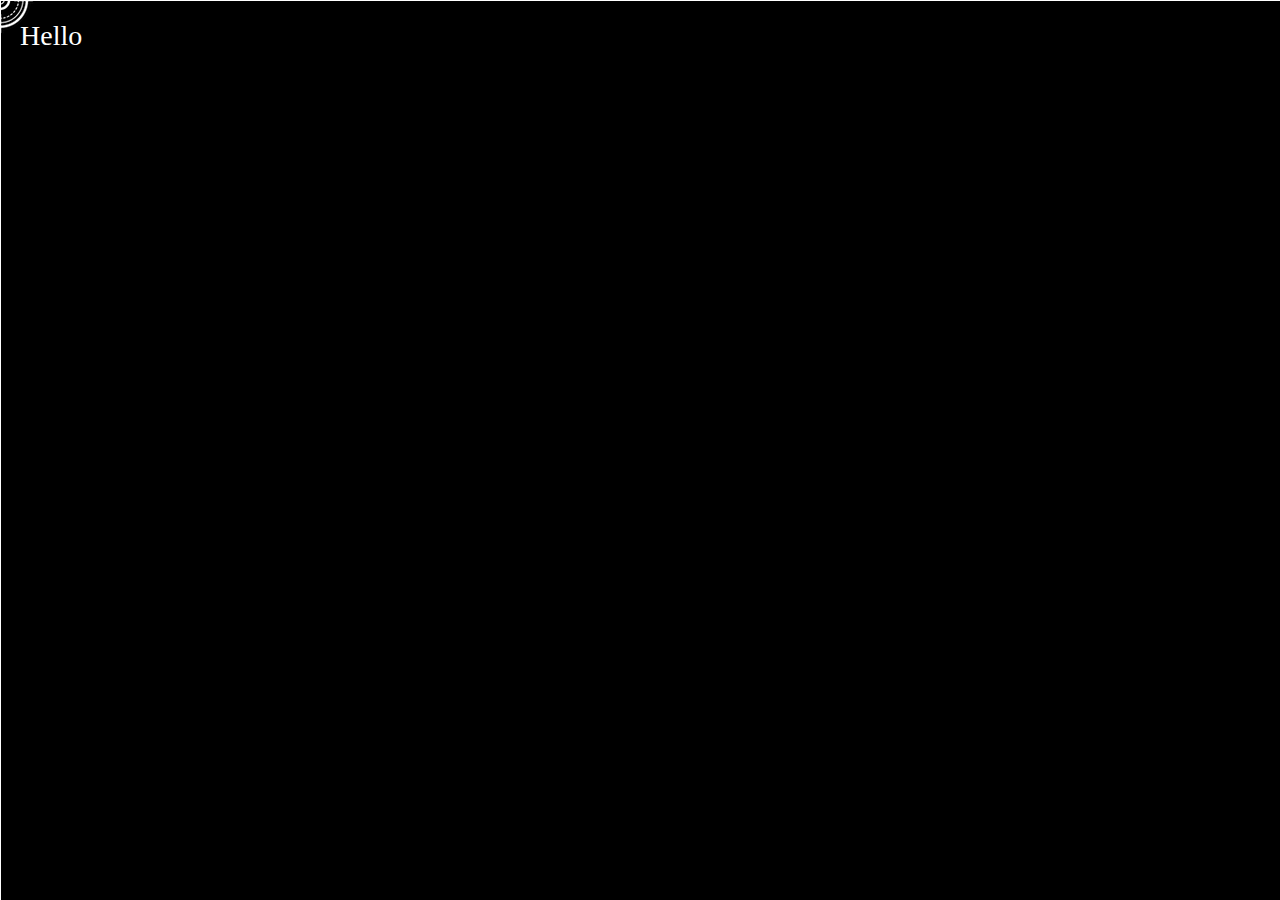
<file: coordinates/index.html>
<!DOCTYPE html>
<html lang="en">
  <head>
    <meta charset="UTF-8" />
    <meta name="viewport" content="width=device-width, initial-scale=1.0" />
    <title>Coordinates</title>
    <script src="main.js" defer></script>
    <link rel="stylesheet" href="style.css" />
  </head>
  <body>
    <div class="line horozontal"></div>
    <div class="line vertical"></div>
    <img class="target" src="img/target.png" alt="target" />
    <span class="tag">Hello</span>
  </body>
</html>
</file>
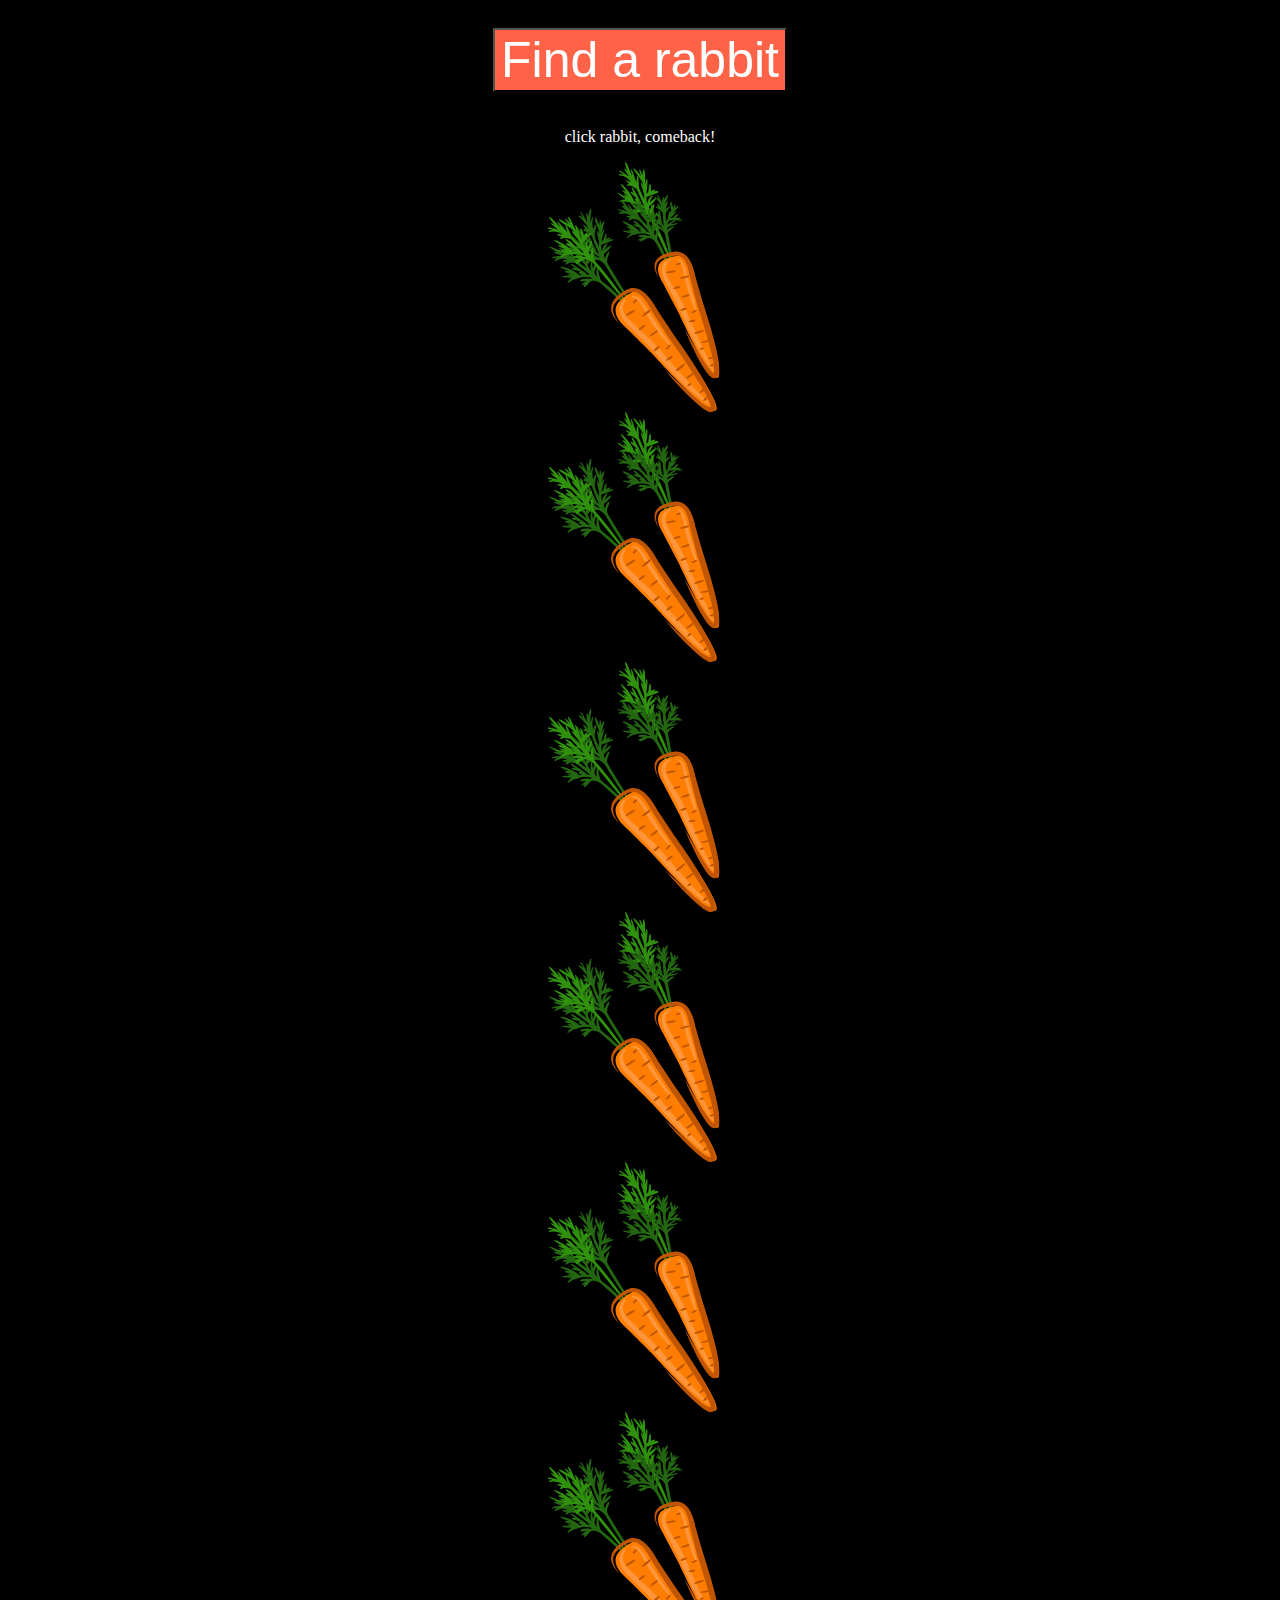
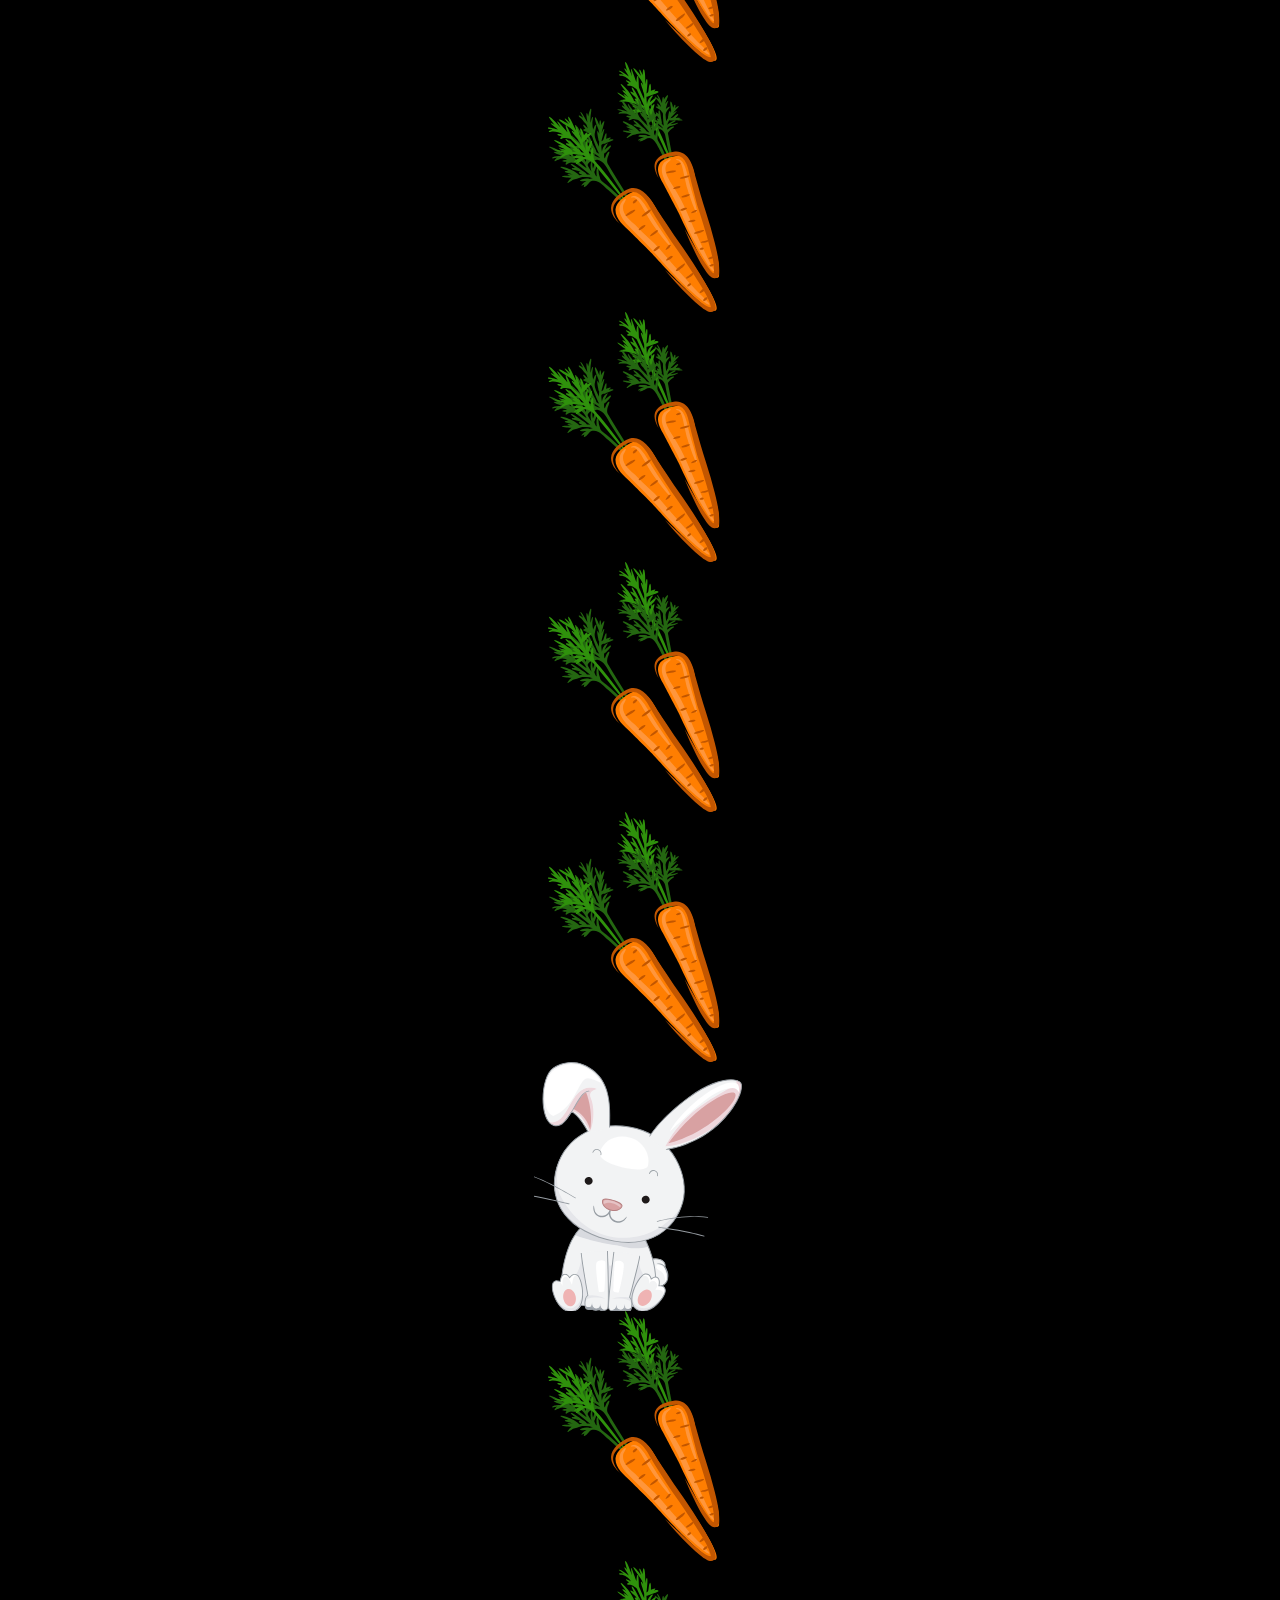
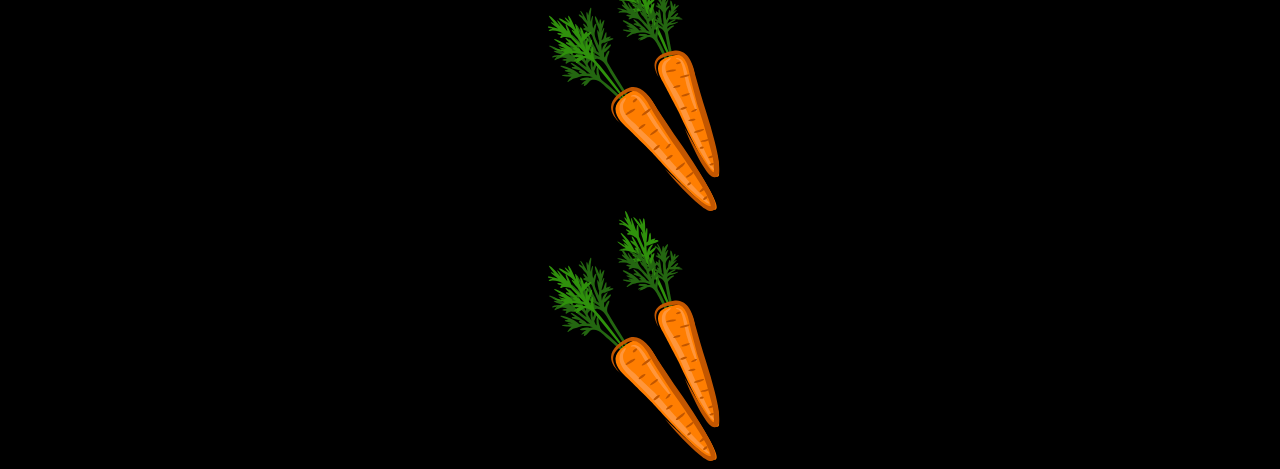
<file: rabbits/index.html>
<!DOCTYPE html>
<html lang="en">
  <head>
    <meta charset="UTF-8" />
    <meta name="viewport" content="width=device-width, initial-scale=1.0" />
    <title>Scroll</title>
    <style>
      body {
        background-color: black;
        text-align: center;
      }
      img {
        display: block;
        margin: auto;
      }
      button {
        outline: none;
        background-color: tomato;
        color: white;
        font-size: 50px;
        margin: 20px 0;
        cursor: pointer;
      }
      #rabbit {
        cursor: pointer;
      }
      p {
        color: white;
      }
    </style>
  </head>
  <body>
    <button>Find a rabbit</button>
    <p>click rabbit, comeback!</p>
    <img src="img/carrot.png" alt="carrot" />
    <img src="img/carrot.png" alt="carrot" />
    <img src="img/carrot.png" alt="carrot" />
    <img src="img/carrot.png" alt="carrot" />
    <img src="img/carrot.png" alt="carrot" />
    <img src="img/carrot.png" alt="carrot" />
    <img src="img/carrot.png" alt="carrot" />
    <img src="img/carrot.png" alt="carrot" />
    <img src="img/carrot.png" alt="carrot" />
    <img src="img/carrot.png" alt="carrot" />
    <img id="rabbit" src="img/rabbit.png" alt="rabbit" />
    <img src="img/carrot.png" alt="carrot" />
    <img src="img/carrot.png" alt="carrot" />
    <img src="img/carrot.png" alt="carrot" />

    <script>
      const button = document.querySelector("button");
      const rabbit = document.querySelector("#rabbit");
      button.addEventListener("click", () => {
        rabbit.scrollIntoView({ behavior: "smooth", block: "center" });
      });
      rabbit.addEventListener("click", () => {
        // window.scrollTo(0, 0);
        window.scrollTo({ top: 0, left: 0, behavior: "smooth" });
      });
    </script>
  </body>
</html>
</file>
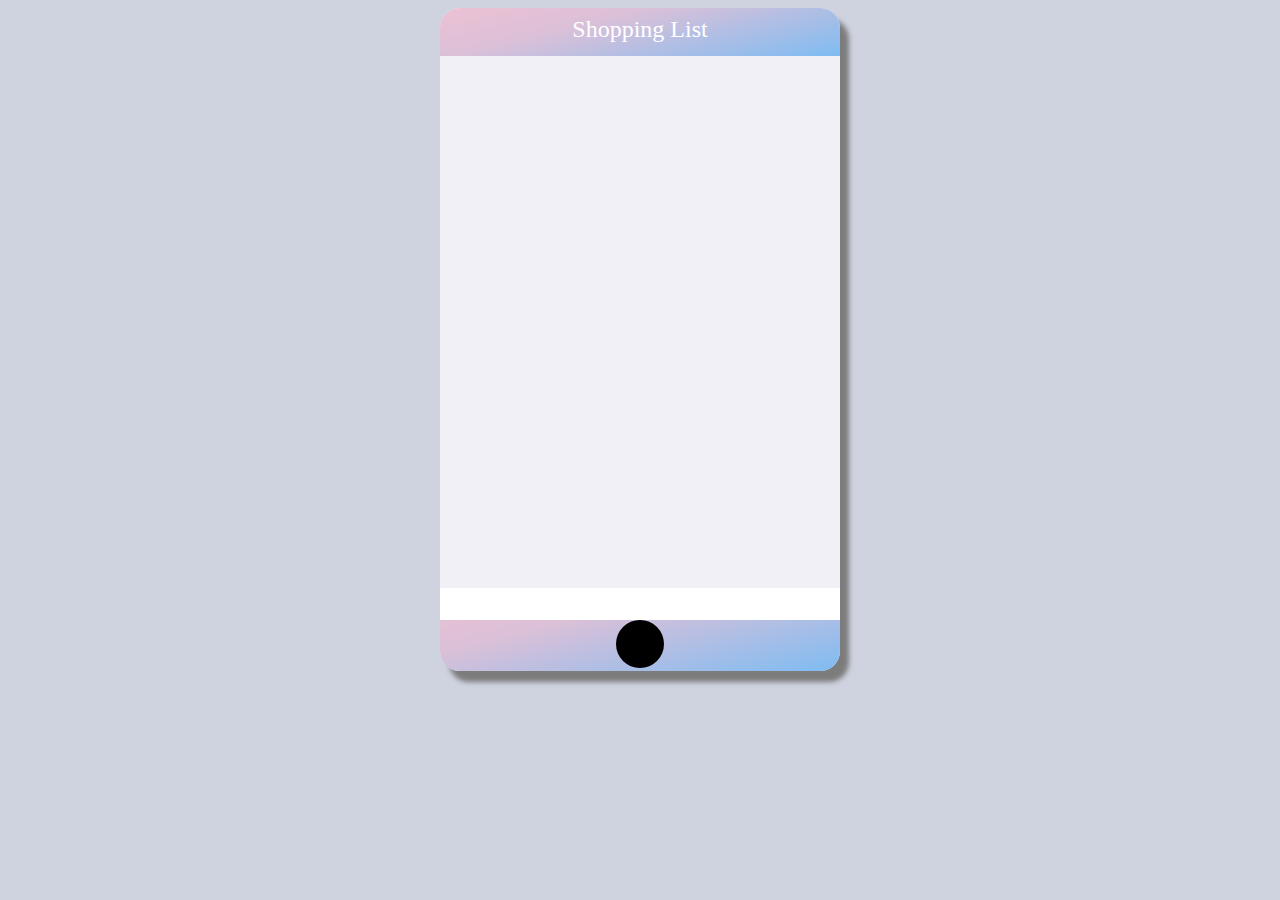
<file: shopping/index.html>
<!DOCTYPE html>
<html lang="en">
  <head>
    <meta charset="UTF-8" />
    <meta name="viewport" content="width=device-width, initial-scale=1.0" />
    <title>Document</title>
    <script src="main.js" defer></script>
    <link rel="stylesheet" href="style.css" />
    <link
      rel="stylesheet"
      href="https://cdnjs.cloudflare.com/ajax/libs/font-awesome/6.5.1/css/all.min.css"
      integrity="sha512-DTOQO9RWCH3ppGqcWaEA1BIZOC6xxalwEsw9c2QQeAIftl+Vegovlnee1c9QX4TctnWMn13TZye+giMm8e2LwA=="
      crossorigin="anonymous"
      referrerpolicy="no-referrer"
    />
  </head>
  <body>
    <section class="list">
      <header class="header">Shopping List</header>
      <ul class="items"></ul>
      <footer class="footer">
        <form class="new-form">
          <input type="text" class="footer__input" />
          <button class="footer__button" type="submit">
            <i class="fa-solid fa-plus"></i>
          </button>
        </form>
      </footer>
    </section>
  </body>
</html>
</file>
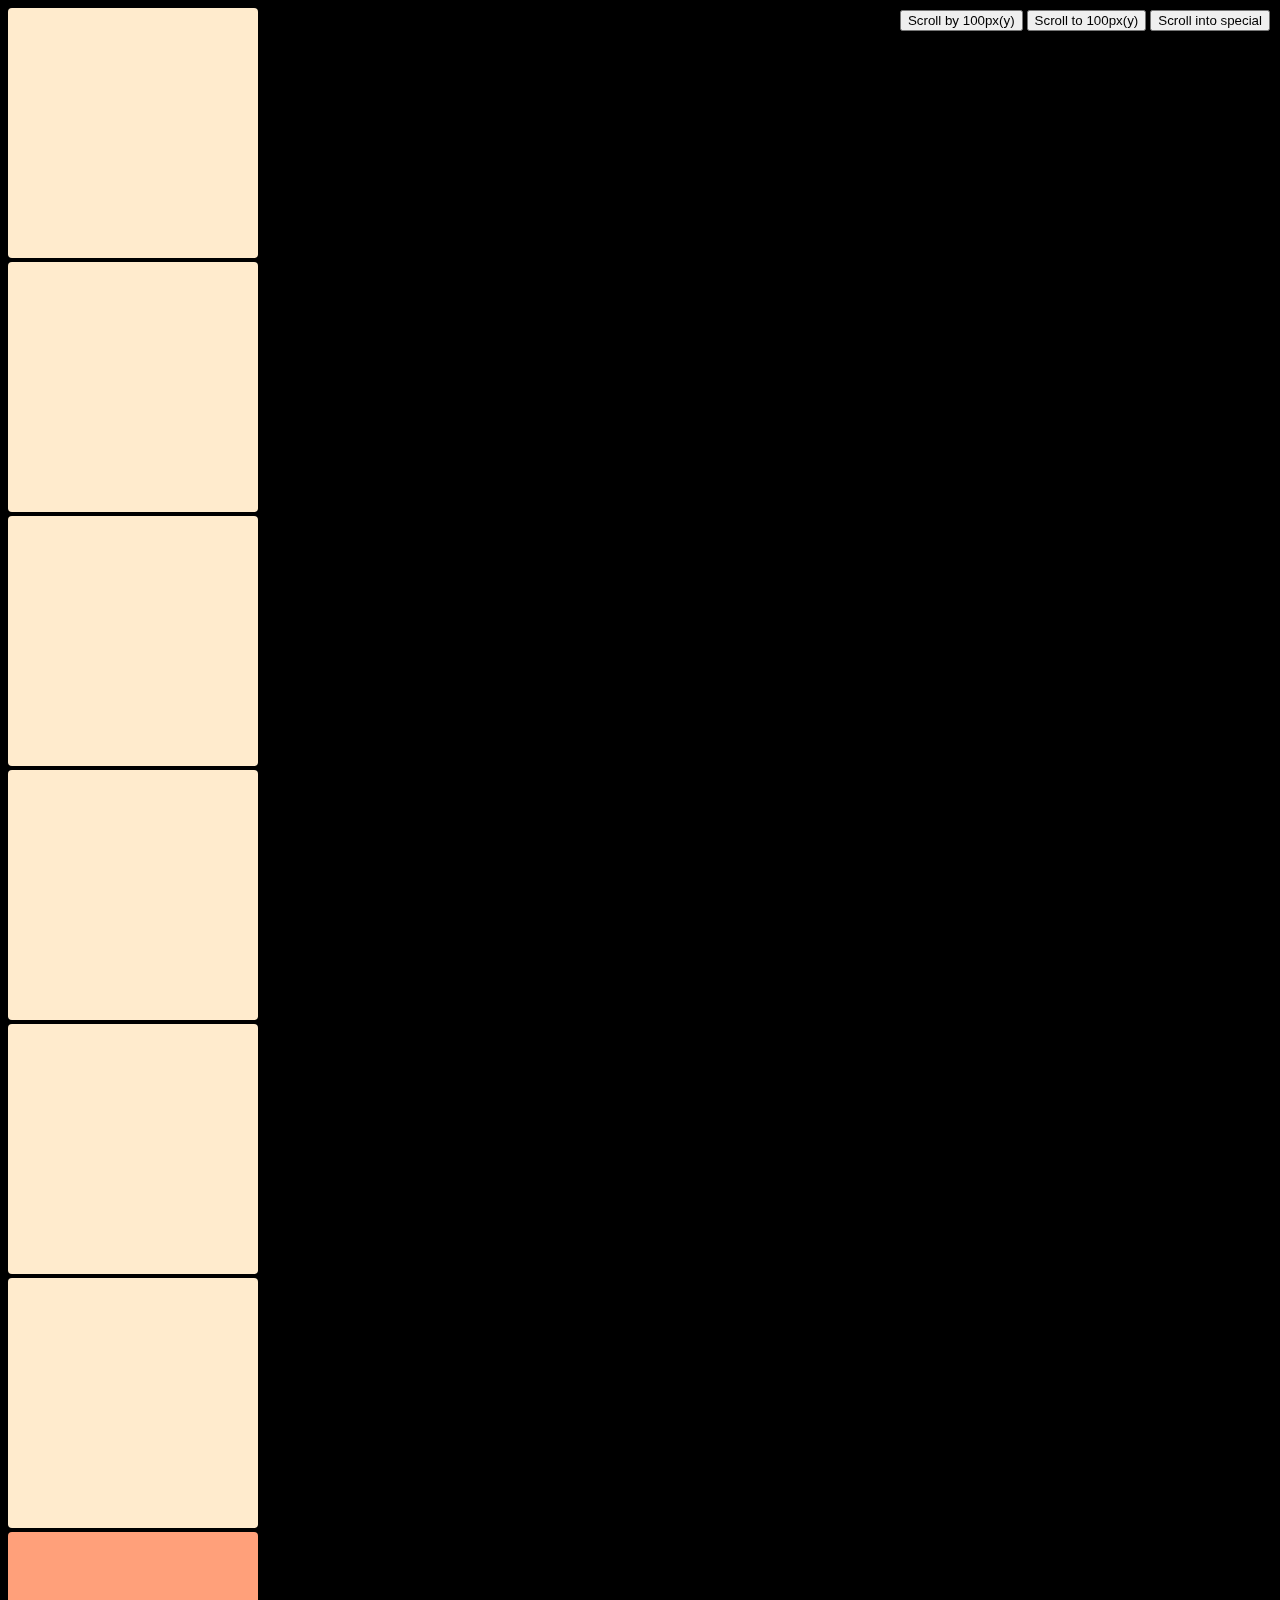
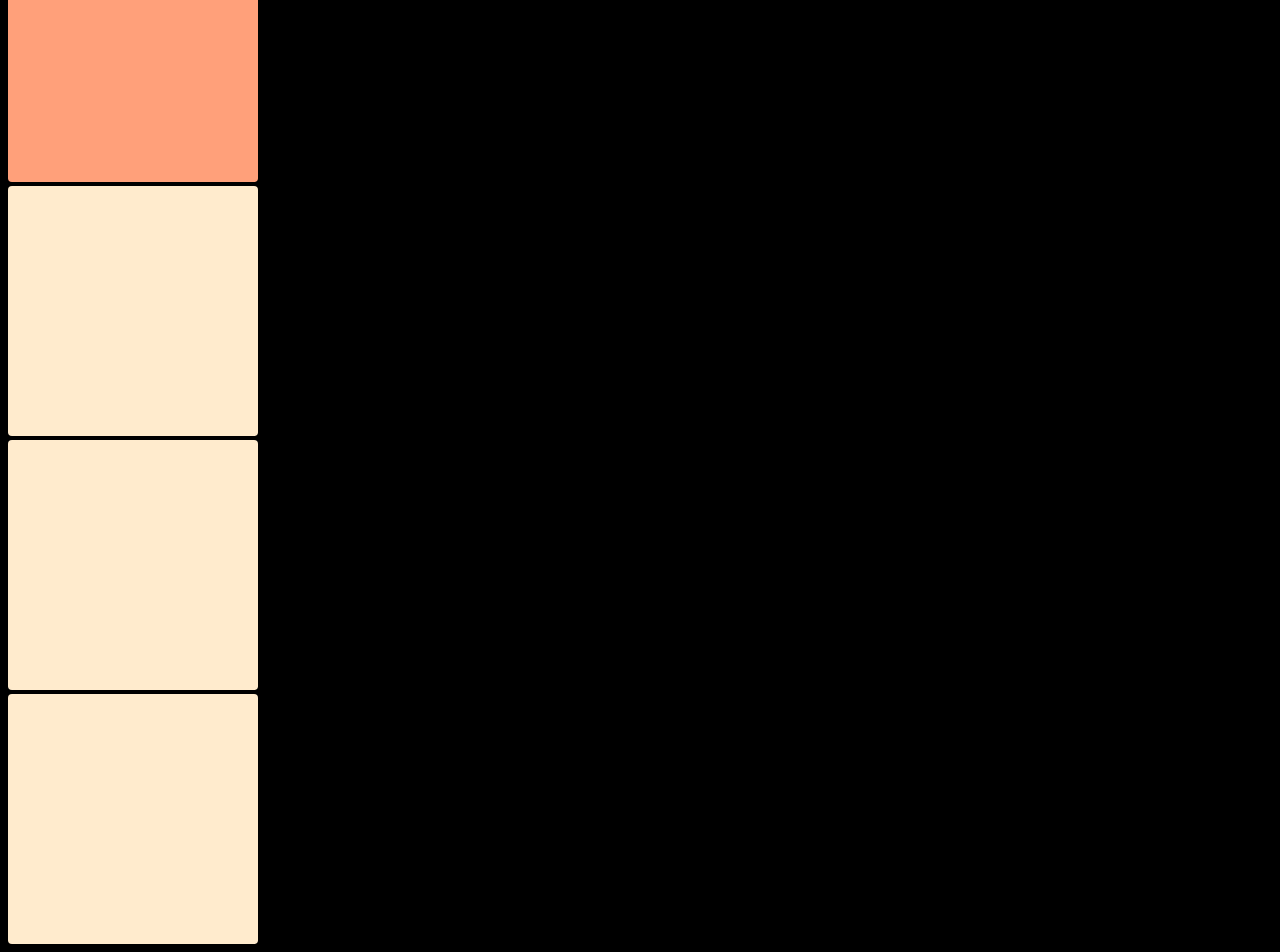
<file: window-coordinates.html>
<!DOCTYPE html>
<html lang="en">
  <head>
    <meta charset="UTF-8" />
    <meta name="viewport" content="width=device-width, initial-scale=1.0" />
    <title>Coordinates</title>
    <style>
      body {
        background-color: black;
      }
      div {
        width: 250px;
        height: 250px;
        background-color: blanchedalmond;
        margin-bottom: 4px;
        border-radius: 4px;
      }
      .special {
        background-color: lightsalmon;
      }
      aside {
        position: fixed;
        top: 10px;
        right: 10px;
      }
    </style>
  </head>
  <body>
    <section>
      <div></div>
      <div></div>
      <div></div>
      <div></div>
      <div></div>
      <div></div>
      <div class="special"></div>
      <div></div>
      <div></div>
      <div></div>
    </section>
    <aside>
      <button class="scroll-by">Scroll by 100px(y)</button>
      <button class="scroll-to">Scroll to 100px(y)</button>
      <button class="scroll-into">Scroll into special</button>
    </aside>
    <script>
      const special = document.querySelector(".special");
      special.addEventListener("click", (event) => {
        const rect = special.getBoundingClientRect();
        console.log(rect);
        console.log(`
        client: ${event.clientX}, ${event.clientY}
        `);
        console.log(`
        page: ${event.pageX}, ${event.pageY}
        `);
      });
      const scrollBy = document.querySelector(".scroll-by");
      const scrollTo = document.querySelector(".scroll-to");
      const scrollInto = document.querySelector(".scroll-into");

      scrollBy.addEventListener("click", () => {
        // window.scrollBy(0, 100);
        window.scrollBy({ top: 100, left: 0, behavior: "smooth" });
      });
      scrollTo.addEventListener("click", () => {
        // window.scrollTo(0, 100);
        window.scrollTo({ top: 100, left: 0, behavior: "smooth" });
      });
      scrollInto.addEventListener("click", () => {
        // special.scrollIntoView();
        special.scrollIntoView({ behavior: "smooth" });
      });
    </script>
  </body>
</html>
</file>
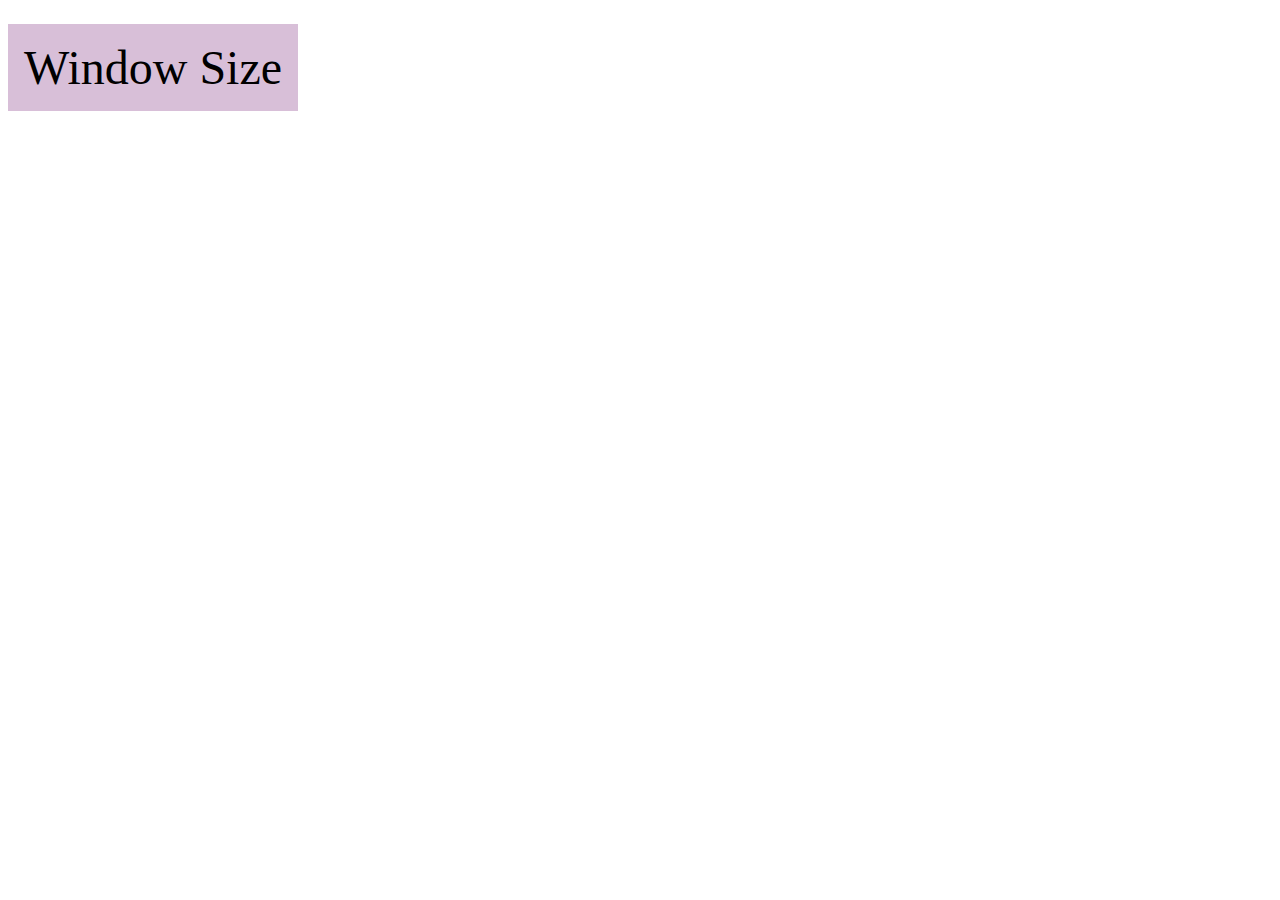
<file: window-size.html>
<!DOCTYPE html>
<html lang="en">
  <head>
    <meta charset="UTF-8" />
    <meta name="viewport" content="width=device-width, initial-scale=1.0" />
    <title>Window Size</title>
    <style>
      .tag {
        display: inline-block;
        background-color: thistle;
        padding: 16px;
        margin-top: 16px;
        font-size: 48px;
      }
    </style>
  </head>
  <body>
    <div class="tag">Window Size</div>
    <script>
      const tag = document.querySelector(".tag");
      function updateTag() {
        tag.innerHTML = `
        window.screen: ${window.screen.width}, ${window.screen.height} <br>
        window.outer: ${window.outerWidth}, ${window.outerHeight} <br>
        window.inner: ${window.innerWidth}, ${window.innerHeight} <br>
        documentElement.clientWidth: ${document.documentElement.clientWidth}, ${document.documentElement.clientHeight} <br>
        `;
      }
      window.addEventListener("resize", () => {
        updateTag();
      });
    </script>
  </body>
</html>
</file>
<file: coordinates/style.css>
body {
  background-color: black;
  margin: 0;
}
.line {
  position: absolute;
  background-color: white;
}
.horozontal {
  width: 100%;
  height: 1px;
}
.vertical {
  height: 100%;
  width: 1px;
}
.target {
  position: absolute;
  transform: translate(-50%, -50%);
}
.tag {
  color: white;
  position: absolute;
  font-size: 28px;
  margin: 20px;
}
</file>
<file: shopping/style.css>
* {
  box-sizing: border-box;
}
ul {
  padding: 0;
}
button {
  outline: none;
  background-color: transparent;
  border: none;
  cursor: pointer;
}
body {
  background-color: #ced3df;
  text-align: center;
}
.list {
  width: 400px;
  margin: auto;
  background-color: #f1f0f7;
  border-radius: 20px;
  -webkit-box-shadow: 9px 11px 5px 0px rgba(125, 124, 125, 1);
  -moz-box-shadow: 9px 11px 5px 0px rgba(125, 124, 125, 1);
  box-shadow: 9px 11px 5px 0px rgba(125, 124, 125, 1);
}
.header {
  height: 48px;
  padding: 8px;
  font-size: 24px;
  background: rgba(237, 193, 211);
  background: linear-gradient(
    166deg,
    rgba(237, 193, 211, 1) 0%,
    rgba(219, 192, 216, 1) 35%,
    rgba(127, 188, 242, 1) 100%
  );
  border-radius: 20px 20px 0 0;
  color: white;
}
.items {
  height: 500px;
  overflow-y: auto;
}
.item {
  display: flex;
  justify-content: space-between;
  padding: 8px 32px;
}
.item__delete {
  font-size: 16px;
  transition: all 300ms ease-in;
}
.item__delete:hover {
  color: red;
  transform: scale(1.5);
}
.item__divider {
  width: 90%;
  height: 1px;
  background-color: lightgray;
  margin: auto;
}
.footer {
  background: rgba(237, 193, 211);
  background: linear-gradient(
    166deg,
    rgba(237, 193, 211, 1) 0%,
    rgba(219, 192, 216, 1) 35%,
    rgba(127, 188, 242, 1) 100%
  );
  border-radius: 0 0 20px 20px;
}
.footer__input {
  width: 100%;
  height: 32px;
  border: none;
  outline: none;
  font-size: 24px;
  padding: 0 16px;
}
.footer__button {
  width: 48px;
  height: 48px;
  font-size: 28px;
  background-color: black;
  border-radius: 50%;
  color: white;
  transition: transform 300ms ease-in;
}
.footer__button:hover {
  transform: scale(1.2);
}
</file>
